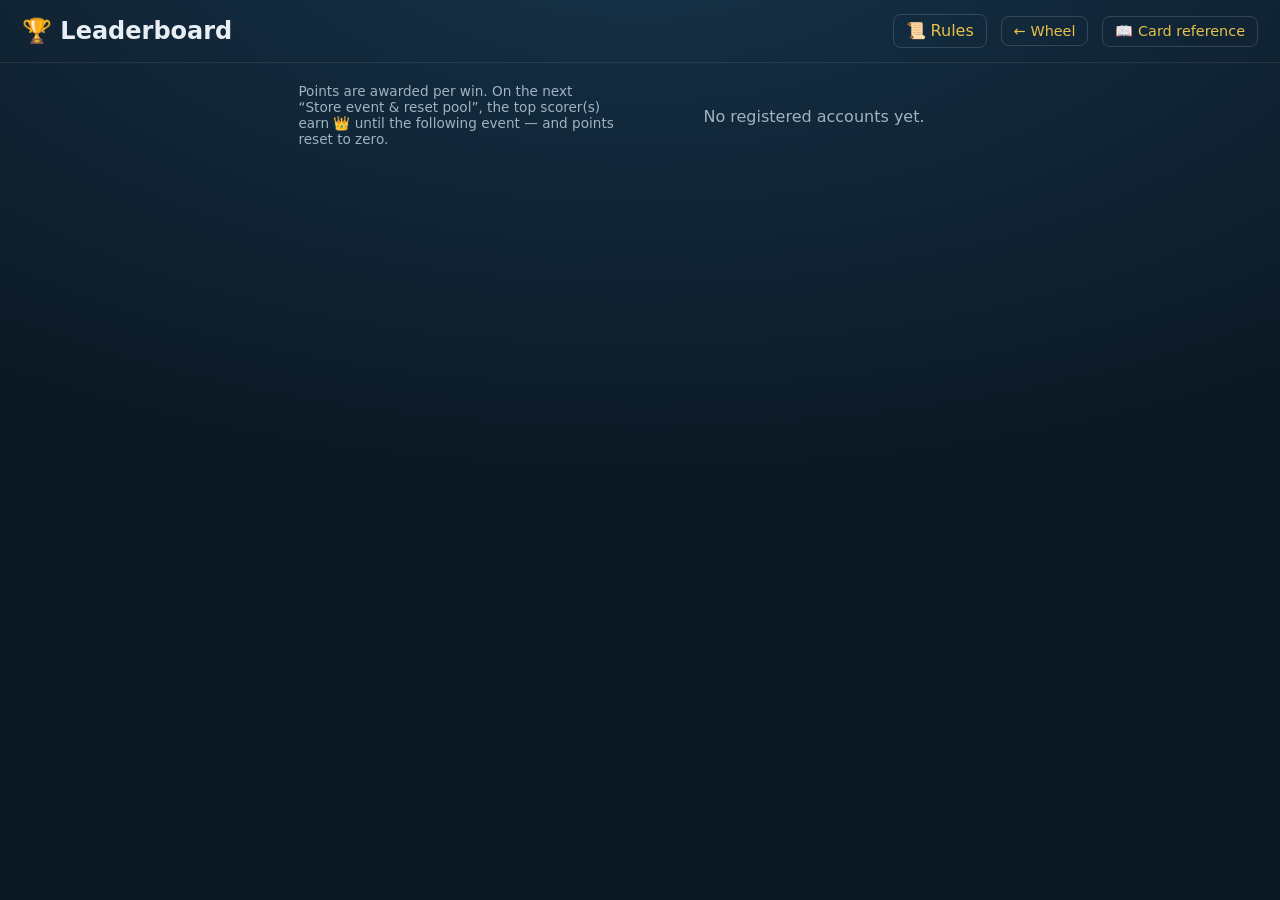
<file: leaderboard.html>
<!DOCTYPE html>
<html lang="en">
<head>
  <meta charset="UTF-8" />
  <meta name="viewport" content="width=device-width, initial-scale=1.0" />
  <title>Leaderboard</title>
  <link rel="stylesheet" href="styles.css" />
  <link rel="icon" href="data:image/svg+xml,<svg xmlns='http://www.w3.org/2000/svg' viewBox='0 0 100 100'><text y='.9em' font-size='90'>🏆</text></svg>" />
</head>
<body>
  <header>
    <h1>🏆 Leaderboard</h1>
    <div class="header-right">
      <button class="nav-link" id="rulesBtn" type="button">📜 Rules</button>
      <a class="nav-link" id="adminNav" href="admin.html" style="display:none">🔧 Admin</a>
      <a class="nav-link" href="index.html">← Wheel</a>
      <a class="nav-link" href="gallery.html">📖 Card reference</a>
    </div>
  </header>

  <main class="lb-main">
    <p class="lb-note">Points are awarded per win. On the next “Store event &amp; reset pool”, the top scorer(s) earn 👑 until the following event — and points reset to zero.</p>
    <ul id="lbList" class="lb-list"></ul>
  </main>

  <div id="rulesModal" class="modal" hidden>
    <div class="modal-backdrop"></div>
    <div class="modal-box" role="dialog" aria-modal="true" aria-label="League rules">
      <button id="rulesClose" class="modal-close" type="button" aria-label="Close">✕</button>
      <h2>📜 League rules</h2>
      <div id="rulesBody" class="rules-body">Loading…</div>
    </div>
  </div>

  <script type="module" src="leaderboard.js"></script>
</body>
</html>
</file>
<file: styles.css>
:root {
  --bg: #0b1722;
  --panel: #142433;
  --panel2: #1b3145;
  --ink: #e8eef4;
  --muted: #9fb3c4;
  --gold: #e7c14a;
  --ok: #5fd08a;
  --err: #ff8a8a;
}
* { box-sizing: border-box; }
body {
  margin: 0;
  font-family: system-ui, -apple-system, Segoe UI, Roboto, sans-serif;
  background: radial-gradient(1200px 600px at 50% -10%, #16334a, var(--bg));
  color: var(--ink);
  min-height: 100vh;
}
header {
  display: flex; align-items: center; justify-content: space-between;
  gap: 12px; padding: 14px 22px; flex-wrap: wrap;
  border-bottom: 1px solid rgba(255,255,255,.08);
}
h1 { margin: 0; font-size: 1.5rem; }
.status { font-size: .85rem; color: var(--muted); }
.status.ok { color: var(--ok); }
.status.warn { color: var(--gold); }
.status.err { color: var(--err); }

.admin-toggle {
  display: inline-flex; align-items: center; gap: 6px; margin: 8px 0 0 22px;
  padding: 5px 12px; border-radius: 999px; cursor: pointer; font-size: .82rem; font-weight: 600;
  background: #2a1818; color: var(--ink); border: 1px solid rgba(255,255,255,.15);
}
.admin-toggle:hover { border-color: var(--gold); }

.admin-bar {
  display: flex; align-items: center; gap: 14px; flex-wrap: wrap;
  background: #2a1818; padding: 8px 22px; font-size: .9rem;
}
.admin-bar button {
  border: 0; padding: 6px 12px; border-radius: 8px; cursor: pointer;
  background: var(--panel2); color: var(--ink); font-weight: 600;
}
.danger {
  background: #b23b3b; color: #fff; border: 0; padding: 6px 12px;
  border-radius: 8px; cursor: pointer;
}

.admin-claim {
  display: flex; align-items: center; gap: 14px; flex-wrap: wrap;
  background: #1a2433; border-bottom: 1px solid rgba(255,255,255,.08);
  padding: 10px 22px; font-size: .9rem;
}
.admin-claim button {
  border: 0; padding: 6px 14px; border-radius: 8px; cursor: pointer; font-weight: 700;
  background: linear-gradient(180deg, #f3d27a, var(--gold)); color: #2a1d00;
}
.admin-claim button:disabled { filter: grayscale(.6) opacity(.6); cursor: not-allowed; }

.admin-panel {
  background: #241a26; border-bottom: 1px solid rgba(255,255,255,.08);
  padding: 12px 22px;
}
.admin-panel h3 { margin: 0 0 8px; font-size: 1rem; color: var(--gold); }
.manual-form { display: flex; gap: 8px; flex-wrap: wrap; align-items: center; }
.manual-form input, .manual-form select {
  padding: 8px 10px; border-radius: 8px; font-size: .9rem;
  border: 1px solid rgba(255,255,255,.15); background: var(--panel); color: var(--ink);
}
.manual-form select { max-width: 240px; }
.manual-form button {
  border: 0; padding: 8px 16px; border-radius: 8px; cursor: pointer; font-weight: 700;
  background: linear-gradient(180deg, #f3d27a, var(--gold)); color: #2a1d00;
}
.admin-hint { color: var(--muted); font-size: .82rem; margin: 8px 0 0; }
.admin-hint b { color: var(--ink); }

/* ── Accounts ── */
.auth-row { width: 100%; max-width: 460px; }
.auth-form, .auth-logged-in { display: flex; gap: 8px; flex-wrap: wrap; align-items: center; }
.auth-logged-in { color: var(--muted); }
.auth-logged-in b { color: var(--gold); }
.auth-row input {
  flex: 1 1 130px; min-width: 0; padding: 10px 12px; font-size: .95rem; border-radius: 10px;
  border: 1px solid rgba(255,255,255,.15); background: var(--panel); color: var(--ink);
}
.auth-row input:focus { outline: 2px solid var(--gold); }
.auth-row button {
  border: 0; padding: 10px 16px; border-radius: 10px; cursor: pointer; font-weight: 700;
  background: linear-gradient(180deg, #f3d27a, var(--gold)); color: #2a1d00;
}
.auth-row button.secondary {
  background: var(--panel2); color: var(--ink); border: 1px solid rgba(255,255,255,.15);
}
.auth-row .remember {
  display: flex; align-items: center; gap: 6px; flex: 1 1 100%;
  color: var(--muted); font-size: .85rem; cursor: pointer;
}
.auth-row .remember input { flex: 0 0 auto; accent-color: var(--gold); cursor: pointer; }
.auth-msg { font-size: .85rem; margin-top: 6px; min-height: 1.1em; color: var(--muted); }
.auth-msg.ok { color: var(--ok); }
.auth-msg.err { color: var(--err); }

main {
  display: grid; grid-template-columns: minmax(320px, 1fr) minmax(280px, 380px);
  gap: 28px; padding: 24px; max-width: 1100px; margin: 0 auto; align-items: start;
}
@media (max-width: 820px) { main { grid-template-columns: 1fr; } }

.wheel-col { display: flex; flex-direction: column; align-items: center; gap: 14px; }
.name-row { width: 100%; max-width: 420px; }
#discord {
  width: 100%; padding: 12px 14px; font-size: 1rem; border-radius: 10px;
  border: 1px solid rgba(255,255,255,.15); background: var(--panel); color: var(--ink);
}
#discord:focus { outline: 2px solid var(--gold); }
.wheel-title { margin: 2px 0; font-size: 1.05rem; color: var(--gold); text-align: center; min-height: 1.2em; }

.wheel-wrap { position: relative; width: min(86vw, 560px); }
canvas { width: 100%; height: auto; display: block; filter: drop-shadow(0 8px 24px rgba(0,0,0,.45)); }
.pointer {
  position: absolute; top: -6px; left: 50%; transform: translateX(-50%);
  width: 0; height: 0; border-left: 16px solid transparent; border-right: 16px solid transparent;
  border-top: 26px solid var(--gold); z-index: 3; filter: drop-shadow(0 2px 2px rgba(0,0,0,.5));
}

.spin-row { display: flex; gap: 12px; align-items: center; flex-wrap: wrap; justify-content: center; }
.spin {
  font-size: 1.25rem; font-weight: 800; letter-spacing: .06em;
  padding: 14px 46px; border: 0; border-radius: 14px; cursor: pointer;
  background: linear-gradient(180deg, #f3d27a, var(--gold)); color: #2a1d00;
  box-shadow: 0 6px 0 #a9871f; transition: transform .05s;
}
.spin:active { transform: translateY(3px); box-shadow: 0 3px 0 #a9871f; }
.spin:disabled { filter: grayscale(.6) opacity(.6); cursor: not-allowed; box-shadow: 0 6px 0 #555; }

.guest {
  font-size: 1rem; font-weight: 700; padding: 12px 22px; border-radius: 12px; cursor: pointer;
  background: var(--panel2); color: var(--ink); border: 1px solid rgba(255,255,255,.18);
  box-shadow: 0 5px 0 #0a1620; transition: transform .05s;
}
.guest:active { transform: translateY(3px); box-shadow: 0 2px 0 #0a1620; }
.guest:disabled { filter: grayscale(.6) opacity(.5); cursor: not-allowed; box-shadow: 0 5px 0 #333; }
.guest-note { color: var(--muted); font-size: .8rem; }

.result {
  min-height: 1.4em; text-align: center; font-size: 1.05rem; max-width: 480px;
  opacity: 0; transition: opacity .2s; padding: 4px 8px;
}
.result.show { opacity: 1; }
.result .cards { display: flex; gap: 10px; justify-content: center; margin-bottom: 10px; flex-wrap: wrap; }
.card { border-radius: 9px; box-shadow: 0 4px 14px rgba(0,0,0,.5); display: block; background: var(--panel2); }
.card.broken { display: none; }
.card.big { width: 150px; max-width: 42vw; animation: pop .35s ease; }
.card.thumb { width: 40px; }
@keyframes pop { from { transform: scale(.7); opacity: 0; } to { transform: scale(1); opacity: 1; } }
.result.ok { color: var(--ok); }
.result.err { color: var(--err); }
.result.partner { color: var(--gold); }
.result.guest { color: var(--ink); }
.result .flip { color: var(--muted); font-size: .85em; }
.result .muted, .muted { color: var(--muted); font-size: .85em; }

.stats { color: var(--muted); font-size: .9rem; }
.stats span { color: var(--ink); font-weight: 700; }

.results-col h2 { font-size: 1.15rem; display: flex; align-items: center; gap: 8px; }
.badge {
  background: var(--gold); color: #2a1d00; border-radius: 999px;
  padding: 1px 10px; font-size: .85rem; font-weight: 800;
}
.results { list-style: none; margin: 0; padding: 0; display: flex; flex-direction: column; gap: 6px;
  max-height: 70vh; overflow-y: auto; }
.results li {
  display: flex; gap: 10px; align-items: center;
  background: var(--panel); border: 1px solid rgba(255,255,255,.06);
  padding: 8px 10px; border-radius: 10px;
}
.results li.empty { justify-content: center; color: var(--muted); background: transparent; border: 1px dashed rgba(255,255,255,.12); }
.results .thumbs { display: flex; gap: 3px; flex-shrink: 0; }
.results .info { display: flex; flex-direction: column; gap: 2px; min-width: 0; }
.results .who { font-weight: 700; color: var(--gold); }
.acct {
  margin-left: 6px; font-weight: 600; font-size: .68rem; padding: 1px 6px;
  border-radius: 999px; vertical-align: middle; white-space: nowrap;
}
.acct.yes { color: var(--ok); background: rgba(95,208,138,.14); border: 1px solid rgba(95,208,138,.4); }
.acct.no { color: var(--muted); background: rgba(159,179,196,.1); border: 1px solid rgba(159,179,196,.3); }
.results .got { word-break: break-word; }
.results .got.partner b { color: var(--gold); }
.results .got .flip { color: var(--muted); font-size: .85em; }
.remove-btn, .reroll-btn {
  flex-shrink: 0;
  background: none; border: 1px solid rgba(255,255,255,.15);
  border-radius: 6px; padding: 2px 7px;
  cursor: pointer; font-size: .8rem; opacity: .5; transition: opacity .15s;
}
.reroll-btn { margin-left: auto; color: var(--gold); }
.remove-btn { color: var(--err); }
.reroll-btn + .remove-btn { margin-left: 4px; }
.reroll-btn:hover { opacity: 1; background: rgba(231,193,74,.14); }
.remove-btn:hover { opacity: 1; background: rgba(255,80,80,.12); }

footer { max-width: 900px; margin: 0 auto; padding: 8px 24px 40px; color: var(--muted); font-size: .85rem; text-align: center; }

/* ── Header nav / Commander reference gallery ── */
.header-right { display: flex; align-items: center; gap: 14px; flex-wrap: wrap; }
.nav-link {
  color: var(--gold); text-decoration: none; font-size: .9rem; white-space: nowrap;
  border: 1px solid rgba(255,255,255,.15); padding: 6px 12px; border-radius: 8px;
}
.nav-link:hover { background: rgba(231,193,74,.12); }

/* Override the wheel page's `main { display:grid; max-width:1100px }` rule so the
   gallery is a full-width block (otherwise it gets trapped in the wheel's narrow
   ~380px second column). Then the card grid below can span the whole viewport. */
.gallery-main { display: block; max-width: none; margin: 0; padding: 20px clamp(16px, 3vw, 44px) 60px; }
.gallery-bar { display: flex; align-items: center; gap: 14px; margin-bottom: 18px; flex-wrap: wrap; }
#gallerySearch {
  flex: 1 1 240px; max-width: 360px; padding: 10px 14px; font-size: 1rem; border-radius: 10px;
  border: 1px solid rgba(255,255,255,.15); background: var(--panel); color: var(--ink);
}
#gallerySearch:focus { outline: 2px solid var(--gold); }
.gallery-count { color: var(--muted); font-size: .9rem; }

.gallery {
  list-style: none; margin: 0; padding: 0;
  display: grid; gap: 18px; align-items: start;
  grid-template-columns: repeat(2, 1fr);
}
/* Fixed column count per breakpoint: every track is 1fr so cells stay uniform
   and fill the row, while each card = (width ÷ columns) — so they grow/shrink
   fluidly with the window and step up a column as the screen gets wider. */
@media (min-width: 640px)  { .gallery { grid-template-columns: repeat(3, 1fr); } }
@media (min-width: 960px)  { .gallery { grid-template-columns: repeat(4, 1fr); } }
@media (min-width: 1280px) { .gallery { grid-template-columns: repeat(5, 1fr); } }
@media (min-width: 1600px) { .gallery { grid-template-columns: repeat(6, 1fr); } }
@media (min-width: 1920px) { .gallery { grid-template-columns: repeat(7, 1fr); } }
@media (min-width: 2300px) { .gallery { grid-template-columns: repeat(8, 1fr); } }
.g-item {
  background: var(--panel); border: 1px solid rgba(255,255,255,.06);
  border-radius: 12px; padding: 12px; display: flex; flex-direction: column; gap: 10px; align-items: center;
  min-width: 0;   /* let the cell shrink to its grid track instead of the image's intrinsic width */
}
/* One card per cell = a clean, uniform grid. Flip cards take a double-wide cell
   so both faces sit side-by-side at the same size as a single card, keeping
   every row a uniform height. */
.g-item.flip { grid-column: span 2; }
.g-faces { width: 100%; display: grid; grid-template-columns: 1fr; gap: 10px; justify-items: center; }
.g-item.flip .g-faces { grid-template-columns: 1fr 1fr; }
.g-card {
  width: 100%; min-width: 0; height: auto; border-radius: 10px; position: relative;
  box-shadow: 0 4px 14px rgba(0,0,0,.5); background: var(--panel2); display: block;
}
.g-card.broken { display: none; }
.g-name { font-size: .9rem; text-align: center; word-break: break-word; line-height: 1.4; }
.g-flip { color: var(--muted); font-size: .85em; display: block; }
.g-tag { color: var(--gold); font-size: .74rem; display: block; margin-top: 2px; }
.g-tag.pending { color: var(--gold); }
.g-tag.removal { color: #ffb27a; }
.g-tag.retired { color: var(--muted); }

/* Collapsible reference sections (Live / Future updates / Retired) */
.gallery-sec { margin-top: 22px; }
.gallery-admin-sec { margin-top: 28px; padding-top: 16px; border-top: 1px dashed rgba(231,193,74,.35); }
.gallery-sec-head {
  width: 100%; text-align: left; background: none; border: 0; cursor: pointer; font: inherit;
  color: var(--ink); padding: 6px 0; margin: 0 0 12px;
  display: flex; align-items: baseline; gap: 10px; flex-wrap: wrap;
}
.gallery-admin-sec .gallery-sec-head { color: var(--gold); }
.gallery-sec-head:hover .gallery-sec-title { text-decoration: underline; }
.gallery-caret::before { content: "▾"; display: inline-block; width: 1em; color: var(--muted); }
.gallery-sec.collapsed .gallery-caret::before { content: "▸"; }
.gallery-sec.collapsed .gallery-sec-body { display: none; }
.gallery-sec-title { font-size: 1rem; font-weight: 600; }
.gallery-sec-count { color: var(--muted); font-size: .8rem; background: rgba(255,255,255,.06);
  border-radius: 999px; padding: 1px 9px; }
.gallery-sec-note { color: var(--muted); font-size: .78rem; font-weight: 400; }
.g-empty { grid-column: 1 / -1; text-align: center; color: var(--muted); padding: 30px; }

/* Hover-to-zoom — only on devices with a real pointer (mouse), i.e. PC. */
@media (hover: hover) and (pointer: fine) {
  .g-card { transition: transform .18s ease, box-shadow .18s ease; cursor: zoom-in; }
  .g-card:hover { transform: scale(1.35); z-index: 20; box-shadow: 0 16px 44px rgba(0,0,0,.75); }
}

/* ─────────────────── Admin: card-art panel ─────────────────── */
.card-art-panel h3 { margin-bottom: 4px; }

/* Bulk import */
.ca-bulk { margin: 10px 0 14px; border: 1px solid rgba(255,255,255,.12); border-radius: 8px; background: rgba(0,0,0,.12); }
.ca-bulk > summary { cursor: pointer; padding: 8px 12px; font-weight: 600; color: var(--gold); }
.ca-bulk-body { padding: 0 12px 12px; }
.ca-bulk-row { display: flex; gap: 8px; flex-wrap: wrap; align-items: center; }
.ca-bulk input[type="text"], .ca-bulk textarea, .ca-search-row input {
  flex: 1 1 220px; min-width: 0; padding: 8px 10px; border-radius: 8px;
  border: 1px solid rgba(255,255,255,.15); background: var(--panel); color: var(--ink); font: inherit;
}
.ca-bulk textarea { width: 100%; margin-top: 8px; resize: vertical; font-family: ui-monospace, Menlo, Consolas, monospace; font-size: .82rem; }
.ca-bulk button, .ca-search-row button, .ca-apply {
  padding: 8px 14px; border-radius: 8px; cursor: pointer; font-weight: 600;
  background: var(--panel2); color: var(--ink); border: 1px solid rgba(255,255,255,.18);
}
.ca-apply { margin-top: 10px; background: var(--gold); color: #1a1500; border: none; }

/* Review table */
.ca-review-sum { margin: 10px 0 6px; color: var(--muted); font-size: .85rem; }
.ca-review-scroll { overflow-x: auto; }
.ca-table { width: 100%; border-collapse: collapse; font-size: .82rem; }
.ca-table th, .ca-table td { text-align: left; padding: 5px 8px; border-bottom: 1px solid rgba(255,255,255,.08); white-space: nowrap; }
.ca-table th { color: var(--muted); font-weight: 600; }
.ca-id { font-family: ui-monospace, Menlo, Consolas, monospace; color: var(--muted); }
.ca-status { text-transform: capitalize; font-size: .78rem; }
.ca-st-changed .ca-status { color: var(--gold); }
.ca-st-same .ca-status { color: var(--muted); }
.ca-st-unmatched .ca-status, .ca-st-ambiguous .ca-status, .ca-st-no-id .ca-status { color: var(--err); }
.ca-none { color: var(--err); }

/* Editable card grid */
.ca-search-row { display: flex; gap: 10px; align-items: center; margin: 4px 0 10px; }
.ca-grid { list-style: none; padding: 0; margin: 0; display: grid; gap: 16px; align-items: start;
  grid-template-columns: repeat(2, 1fr); max-height: 78vh; overflow-y: auto; }
/* Same responsive column steps as the reference gallery (2 → 8); a flip card
   spans 2 columns so its two faces get a single-card width each, and so it counts
   as 2 cards toward the per-row max. */
@media (min-width: 640px)  { .ca-grid { grid-template-columns: repeat(3, 1fr); } }
@media (min-width: 960px)  { .ca-grid { grid-template-columns: repeat(4, 1fr); } }
@media (min-width: 1280px) { .ca-grid { grid-template-columns: repeat(5, 1fr); } }
@media (min-width: 1600px) { .ca-grid { grid-template-columns: repeat(6, 1fr); } }
@media (min-width: 1920px) { .ca-grid { grid-template-columns: repeat(7, 1fr); } }
@media (min-width: 2300px) { .ca-grid { grid-template-columns: repeat(8, 1fr); } }
.ca-item { background: var(--panel); border: 1px solid rgba(255,255,255,.06); border-radius: 10px; padding: 8px; min-width: 0; }
.ca-item.flip { grid-column: span 2; }
.ca-faces { display: flex; gap: 6px; justify-content: center; }
.ca-face { flex: 1 1 0; min-width: 0; border: 2px dashed transparent; border-radius: 8px; padding: 4px; text-align: center; }
.ca-face.drop { border-color: var(--gold); background: rgba(231,193,74,.1); }
.ca-face.overridden { border-color: rgba(95,208,138,.5); border-style: solid; }
.ca-face.staged { border-color: rgba(231,193,74,.6); border-style: solid; background: rgba(231,193,74,.06); }
.ca-face-label { font-size: .72rem; color: var(--muted); margin-bottom: 4px; }
.ca-badge { color: var(--ok); font-size: .68rem; }
.ca-badge.staged { color: var(--gold); }
.ca-thumb { width: 100%; border-radius: 6px; box-shadow: 0 3px 10px rgba(0,0,0,.5); background: var(--panel2); display: block; }
.ca-thumb.broken { display: none; }
.ca-empty { display: flex; align-items: center; justify-content: center; aspect-ratio: 5 / 7; color: var(--muted); font-size: .72rem; }
.ca-drop-hint { font-size: .68rem; color: var(--muted); margin: 4px 0; }
.ca-tools { display: flex; flex-wrap: wrap; gap: 4px; justify-content: center; }
.ca-input { width: 100%; padding: 4px 6px; border-radius: 6px; border: 1px solid rgba(255,255,255,.15);
  background: var(--panel2); color: var(--ink); font: inherit; font-size: .74rem; }
.ca-tools button { padding: 3px 8px; border-radius: 6px; cursor: pointer; font-size: .74rem;
  background: var(--panel2); color: var(--ink); border: 1px solid rgba(255,255,255,.18); }
.ca-tools button:hover { border-color: var(--gold); }
.ca-tools .ca-stage { border-color: rgba(231,193,74,.4); color: var(--gold); }
.ca-tools .ca-publish.ok { border-color: rgba(95,208,138,.45); color: var(--ok); }
.ca-tools .ca-publish.ok:hover { background: rgba(95,208,138,.12); border-color: rgba(95,208,138,.65); }
.ca-name { font-size: .82rem; text-align: center; margin-top: 6px; word-break: break-word; line-height: 1.35; }
.ca-flip { color: var(--muted); font-size: .82em; display: block; }

/* Per-card partner toggle (request B) + custom-card controls */
.ca-item.custom { border-color: rgba(231,193,74,.4); }
.ca-custom-tag { color: var(--gold); font-size: .68rem; }
.ca-meta { display: flex; align-items: center; justify-content: center; gap: 10px; flex-wrap: wrap;
  margin-top: 8px; padding-top: 8px; border-top: 1px solid rgba(255,255,255,.07); }
.ca-partner { display: inline-flex; align-items: center; gap: 5px; font-size: .8rem; cursor: pointer; user-select: none; }
.ca-partner input { accent-color: var(--gold); width: 15px; height: 15px; cursor: pointer; }

/* Staged roster: status badges + per-card actions in the admin grid */
.ca-status-tag { font-size: .68rem; display: block; margin-top: 2px; }
.ca-status-tag.pending { color: var(--gold); }
.ca-status-tag.removal { color: #ffb27a; }
.ca-status-tag.retired { color: var(--muted); }
.ca-item.st-pending { border-color: rgba(231,193,74,.45); border-style: dashed; }
.ca-item.st-pendingRemoval { border-color: rgba(255,178,122,.5); }
.ca-item.st-hidden { border-color: rgba(159,179,196,.3); opacity: .82; }
.ca-status-actions { display: inline-flex; gap: 6px; flex-wrap: wrap; justify-content: center; }
.ca-status-btn { background: var(--panel2); color: var(--ink); border: 1px solid rgba(255,255,255,.18);
  padding: 2px 8px; border-radius: 6px; font-size: .72rem; cursor: pointer; }
.ca-status-btn:hover { border-color: var(--gold); }
.ca-status-btn.ok { border-color: rgba(95,208,138,.4); color: var(--ok); }
.ca-status-btn.ok:hover { background: rgba(95,208,138,.12); border-color: rgba(95,208,138,.6); }
.ca-status-btn.danger { border-color: rgba(255,120,120,.35); color: #ff9a9a; }
.ca-status-btn.danger:hover { background: rgba(255,80,80,.12); border-color: rgba(255,120,120,.6); }

/* Single-card import form (request A) */
.ca-add-grid { display: grid; gap: 10px; grid-template-columns: repeat(auto-fit, minmax(220px, 1fr)); margin-top: 10px; }
.ca-add-field { display: flex; flex-direction: column; gap: 4px; font-size: .8rem; color: var(--muted); }
/* Override the shared `.ca-bulk input[type="text"] { flex: 1 1 220px }` rule:
   these sit in a COLUMN flex, where that 220px basis would balloon the height. */
.ca-add .ca-add-field input { flex: none; width: 100%; box-sizing: border-box;
  padding: 8px 10px; border-radius: 8px; border: 1px solid rgba(255,255,255,.15);
  background: var(--panel); color: var(--ink); font: inherit; }
.ca-add-toggles { display: flex; gap: 18px; flex-wrap: wrap; margin: 12px 0; }
.ca-toggle { display: inline-flex; align-items: center; gap: 6px; font-size: .86rem; cursor: pointer; user-select: none; }
.ca-toggle input { accent-color: var(--gold); width: 16px; height: 16px; cursor: pointer; }
.ca-add #caAddBtn { background: var(--gold); color: #1a1500; border: none; }
/* Add-card color-identity picker: mana pips that toggle on/off (dimmed = off). */
.ca-add-colors { display: flex; align-items: center; gap: 12px; flex-wrap: wrap; margin: 12px 0; }
.ca-add-colors-label { font-size: .8rem; color: var(--muted); }
.ca-add-pips { display: inline-flex; gap: 6px; }
.ca-cpip { background: none; border: 2px solid transparent; padding: 1px; border-radius: 999px; cursor: pointer;
  display: inline-flex; align-items: center; opacity: .45; line-height: 1; }
.ca-cpip .ms-cost { font-size: 22px; }
.ca-cpip:hover { opacity: .8; }
.ca-cpip.on { opacity: 1; border-color: var(--gold); }

/* ── Admin tabs (Card database / Accounts / Rules) ── */
.admin-tabs { display: flex; gap: 6px; flex-wrap: wrap; margin: 18px 0 0; border-bottom: 1px solid rgba(255,255,255,.12); }
.admin-tab { background: none; border: 1px solid rgba(255,255,255,.15); border-bottom: none; color: var(--muted);
  padding: 9px 16px; border-radius: 9px 9px 0 0; cursor: pointer; font: inherit; font-size: .92rem; margin-bottom: -1px; }
.admin-tab:hover { color: var(--ink); }
.admin-tab.active { background: var(--panel); color: var(--gold); border-color: rgba(231,193,74,.45); border-bottom: 1px solid var(--panel); }
.admin-tabpanel[hidden] { display: none; }
.admin-tabpanel { padding-top: 14px; }

/* ── Admin page container ── */
/* Override the wheel page's two-column `main` grid: the admin page stacks its
   panels full-width so the card grid gets the whole viewport and scales by its
   own breakpoints. */
.admin-main { display: block; max-width: none; margin: 0; padding: 16px clamp(14px, 3vw, 40px) 60px; }
.admin-main .auth-row { margin-bottom: 14px; }

/* ── Color identity: authentic mana-symbol pips (mana-font) ── */
/* The .ms-cost glyph is a self-contained colored badge, so pips/picks/filter
   chips are bare buttons sized by font-size around the icon. */
.cc-pips { display: inline-flex; gap: 3px; vertical-align: middle; align-items: center; flex-wrap: wrap; }
.cc-pips .ms-cost { font-size: 15px; }
.cc-pip, .cc-pick { background: none; border: 0; padding: 0; margin: 0; cursor: pointer;
  display: inline-flex; align-items: center; line-height: 1; border-radius: 999px; }
.cc-pip .ms-cost, .cc-pick .ms-cost { font-size: 19px; }
button.cc-pip:hover { outline: 2px solid var(--err); outline-offset: 1px; }
.cc-pick:hover { outline: 2px solid var(--gold); outline-offset: 1px; }
.filter-chip .ms-cost { font-size: 15px; }

/* Fallback if the Mana web font fails to load: draw the letter (W/U/B/R/G/C) in a
   colored circle instead of the mana glyph. detectManaFont() adds .no-mana to <html>. */
.no-mana .ms.ms-cost {
  display: inline-flex; align-items: center; justify-content: center; box-sizing: border-box;
  width: 1.35em; height: 1.35em; border-radius: 999px;
  font-family: system-ui, -apple-system, sans-serif; font-style: normal; font-weight: 800;
  border: 1px solid rgba(0,0,0,.28); background: #b9c2cc; color: #1a2733;
}
.no-mana .ms.ms-cost::before { content: attr(data-letter); font-size: .78em; line-height: 1; }
.no-mana .ms-w.ms-cost { background: #f4efd3; color: #3a3520; }
.no-mana .ms-u.ms-cost { background: #2f9fe0; color: #04283f; }
.no-mana .ms-b.ms-cost { background: #4a4650; color: #e8e3df; }
.no-mana .ms-r.ms-cost { background: #e0574b; color: #3a0d08; }
.no-mana .ms-g.ms-cost { background: #49af74; color: #08301a; }
.no-mana .ms-c.ms-cost { background: #b9c2cc; color: #1a2733; }

/* Admin per-card color editor (in .ca-meta) */
.cc-editor { display: inline-flex; align-items: center; gap: 6px; flex-wrap: wrap; }
.cc-untagged { color: var(--muted); font-size: .72rem; font-style: italic; }
.cc-add { width: 22px; height: 22px; border-radius: 999px; cursor: pointer; font-size: .9rem; line-height: 1;
  background: var(--panel2); color: var(--ink); border: 1px solid rgba(255,255,255,.2); }
.cc-add:hover { border-color: var(--gold); }
.cc-picker { display: inline-flex; gap: 4px; align-items: center; }
.cc-picker[hidden] { display: none; }

/* Staged "shift to" editor (color-shifted league). Hidden unless the card is being
   modified (a new art URL typed → .modifying), has a staged shift (.has-shift), or
   is being edited (.editing). Full editor while modifying/editing; compact badge otherwise. */
.cc-shift { display: none; align-items: center; gap: 6px; flex-wrap: wrap; flex-basis: 100%;
  font-size: .76rem; color: var(--muted); margin-top: 4px; padding-top: 4px; border-top: 1px dashed rgba(231,193,74,.25); }
.ca-item.modifying .cc-shift, .ca-item.editing .cc-shift, .ca-item.has-shift .cc-shift { display: inline-flex; }
.cc-shift-full { display: none; align-items: center; gap: 6px; }
.ca-item.modifying .cc-shift-full, .ca-item.editing .cc-shift-full { display: inline-flex; }
.cc-shift-badge { display: inline-flex; align-items: center; gap: 5px; flex-wrap: wrap; }
.ca-item.modifying .cc-shift-badge, .ca-item.editing .cc-shift-badge { display: none; }
.cc-shift-label { color: var(--gold); }
.cc-shift-to { display: inline-flex; gap: 3px; align-items: center; }
.cc-shift-add { width: 20px; height: 20px; border-radius: 999px; cursor: pointer; font-size: .85rem; line-height: 1;
  background: var(--panel2); color: var(--ink); border: 1px solid rgba(255,255,255,.2); }
.cc-shift-add:hover { border-color: var(--gold); }
.cc-shift-picker { display: inline-flex; gap: 4px; align-items: center; }
.cc-shift-picker[hidden] { display: none; }
.cc-shift-pick, .cc-shift-pip { background: none; border: 0; padding: 0; margin: 0; cursor: pointer;
  display: inline-flex; align-items: center; line-height: 1; border-radius: 999px; }
.cc-shift-pick .ms-cost, .cc-shift-pip .ms-cost, .cc-shift-to .ms-cost, .cc-shift-badge .ms-cost { font-size: 16px; }
button.cc-shift-pip:hover { outline: 2px solid var(--err); outline-offset: 1px; }
.cc-shift-pick:hover { outline: 2px solid var(--gold); outline-offset: 1px; }
.cc-shift-editbtn, .cc-shift-clear { background: var(--panel2); color: var(--ink); border: 1px solid rgba(255,255,255,.18);
  padding: 1px 8px; border-radius: 6px; font-size: .72rem; cursor: pointer; }
.cc-shift-editbtn:hover { border-color: var(--gold); }
.cc-shift-clear { color: #ff9a9a; border-color: rgba(255,120,120,.35); }
.cc-shift-clear:hover { background: rgba(255,80,80,.12); border-color: rgba(255,120,120,.6); }

/* Color-identity density tracker (admin page) */
.cc-density-panel h3 { margin-top: 0; }
.cc-density { display: flex; flex-direction: column; gap: 8px; max-width: 640px; }
.cc-den-row { display: grid; grid-template-columns: 24px 64px 1fr 90px; align-items: center; gap: 10px; }
.cc-den-sym .ms-cost { font-size: 18px; }
.cc-den-name { color: var(--ink); font-size: .86rem; }
.cc-den-track { height: 10px; border-radius: 999px; background: rgba(255,255,255,.08); overflow: hidden; }
.cc-den-fill { height: 100%; }
.cc-den-fill.cc-W { background: #f4efd3; }
.cc-den-fill.cc-U { background: #2f9fe0; }
.cc-den-fill.cc-B { background: #4a4650; }
.cc-den-fill.cc-R { background: #e0574b; }
.cc-den-fill.cc-G { background: #49af74; }
.cc-den-fill.cc-c { background: #b9c2cc; }
.cc-den-val { color: var(--muted); font-size: .8rem; text-align: right; }
.cc-den-total { color: var(--muted); font-size: .82rem; margin-top: 6px; }

/* ── Card reference: view toggle + color filters + list view ── */
.view-toggle { display: inline-flex; border: 1px solid rgba(255,255,255,.15); border-radius: 10px; overflow: hidden; }
.view-btn { padding: 8px 12px; background: transparent; color: var(--muted); border: 0; cursor: pointer; font: inherit; font-size: .9rem; }
.view-btn.active { background: var(--panel2); color: var(--ink); }
.filter-chips { display: flex; gap: 6px; flex-wrap: wrap; align-items: center; margin-bottom: 16px; }
.filter-chips[hidden] { display: none; }
.filter-label { color: var(--muted); font-size: .82rem; }
.filter-chip { display: inline-flex; align-items: center; gap: 5px; padding: 5px 9px; border-radius: 999px;
  border: 1px solid rgba(255,255,255,.15); background: var(--panel); color: var(--muted); cursor: pointer;
  font: inherit; font-size: .82rem; }
.filter-chip:hover { border-color: var(--gold); }
.filter-chip.on { border-color: var(--gold); color: var(--ink); background: rgba(231,193,74,.12); }
.filter-chip:disabled { opacity: .45; cursor: default; }
.filter-chip:disabled:hover { border-color: rgba(255,255,255,.15); }
.filter-hint { color: var(--muted); font-size: .78rem; }

.gallery.list-view { display: block; gap: 0; }
.gl-head, .gl-row { display: grid; grid-template-columns: 1fr auto auto; gap: 14px; align-items: center;
  padding: 8px 10px; border-bottom: 1px solid rgba(255,255,255,.06); }
.gl-name { min-width: 0; }
.gl-back { color: var(--muted); font-size: .85em; margin-left: 6px; }
.gl-p { justify-self: center; }
.gl-c { justify-self: end; }

/* Names-only future item (non-admin) + pool-change tags */
.g-item.names-only { padding: 8px 12px; }
.g-tag.added { color: var(--ok); }
.g-tag.updated { color: #7fc7d9; }

/* The 📜 Rules button reuses .nav-link but is a <button>. */
button.nav-link { background: none; font: inherit; cursor: pointer; line-height: 1.25; }

/* ── Rules popup (all pages) ── */
.modal { position: fixed; inset: 0; z-index: 50; display: flex; align-items: center; justify-content: center; }
.modal[hidden] { display: none; }
.modal-backdrop { position: absolute; inset: 0; background: rgba(0,0,0,.6); }
.modal-box { position: relative; z-index: 1; width: min(680px, 92vw); max-height: 82vh; overflow-y: auto;
  background: var(--panel); border: 1px solid rgba(255,255,255,.12); border-radius: 14px; padding: 22px 24px;
  box-shadow: 0 20px 60px rgba(0,0,0,.5); }
.modal-box h2 { margin: 0 0 12px; color: var(--gold); font-size: 1.15rem; }
.modal-close { position: absolute; top: 10px; right: 12px; background: none; border: 0; color: var(--muted);
  font-size: 1.1rem; cursor: pointer; }
.modal-close:hover { color: var(--ink); }
.rules-body { line-height: 1.55; color: var(--ink); font-size: .95rem; }
.rules-body p { margin: 0 0 12px; }
.rules-body h2 { font-size: 1.15rem; color: var(--gold); margin: 18px 0 8px; }
.rules-body h3 { font-size: 1rem; color: var(--gold); margin: 16px 0 6px; }
.rules-body h4 { font-size: .92rem; color: var(--ink); margin: 14px 0 6px; }
.rules-body ul, .rules-body ol { margin: 0 0 12px; padding-left: 22px; }
.rules-body li { margin: 3px 0; }
.rules-body a { color: var(--gold); }
.rules-body code { background: rgba(255,255,255,.08); padding: 1px 5px; border-radius: 4px; font-size: .9em; }
.rules-body hr { border: none; border-top: 1px solid rgba(255,255,255,.15); margin: 14px 0; }
.rules-body > :first-child { margin-top: 0; }
.rules-body > :last-child { margin-bottom: 0; }
.rules-empty { color: var(--muted); }

/* ── Admin: rules editor ── */
.rules-edit { width: 100%; box-sizing: border-box; resize: vertical; padding: 10px 12px; border-radius: 8px;
  border: 1px solid rgba(255,255,255,.15); background: var(--panel); color: var(--ink); font: inherit; font-size: .9rem; }
.rules-edit-row { display: flex; align-items: center; gap: 12px; margin-top: 10px; }
.rules-edit-row button { border: 0; padding: 8px 16px; border-radius: 8px; cursor: pointer; font-weight: 700;
  background: linear-gradient(180deg, #f3d27a, var(--gold)); color: #2a1d00; }

/* ── Admin: accounts panel ── */
.accounts-list { list-style: none; margin: 8px 0 0; padding: 0; display: flex; flex-direction: column; gap: 6px; }
.acct-row { display: flex; align-items: center; gap: 12px; padding: 8px 10px; border: 1px solid rgba(255,255,255,.08);
  border-radius: 8px; background: var(--panel2); }
.acct-name { flex: 1 1 auto; min-width: 0; word-break: break-word; }
.acct-pts { color: var(--muted); font-size: .82rem; white-space: nowrap; }
.acct-del { border: 0; padding: 5px 12px; border-radius: 8px; cursor: pointer; }
.acct-empty { color: var(--muted); font-size: .85rem; }

/* ── Leaderboard page ── */
.lb-main { max-width: 760px; margin: 0 auto; padding: 20px clamp(16px, 3vw, 44px) 60px; }
.lb-note { color: var(--muted); font-size: .85rem; margin: 0 0 16px; }
.lb-list { list-style: none; margin: 0; padding: 0; display: flex; flex-direction: column; gap: 8px; }
.lb-row { display: flex; align-items: center; gap: 12px; padding: 10px 14px; border: 1px solid rgba(255,255,255,.08);
  border-radius: 10px; background: var(--panel); }
.lb-row.champ { border-color: rgba(231,193,74,.5); background: rgba(231,193,74,.08); }
.lb-rank { width: 1.6em; text-align: right; color: var(--muted); font-variant-numeric: tabular-nums; }
.lb-name { flex: 1 1 auto; min-width: 0; font-size: .98rem; word-break: break-word; }
.lb-pts { font-weight: 800; font-variant-numeric: tabular-nums; }
.lb-ctrl { display: inline-flex; gap: 6px; }
.lb-ctrl button { border: 1px solid rgba(255,255,255,.18); background: var(--panel2); color: var(--ink);
  border-radius: 8px; padding: 4px 10px; cursor: pointer; font-weight: 700; }
.lb-plus:hover { border-color: var(--ok); color: var(--ok); }
.lb-minus:hover { border-color: var(--err); color: var(--err); }
.lb-empty { color: var(--muted); text-align: center; padding: 24px; }
.lb-crown, .crown { color: var(--gold); }
</file>
